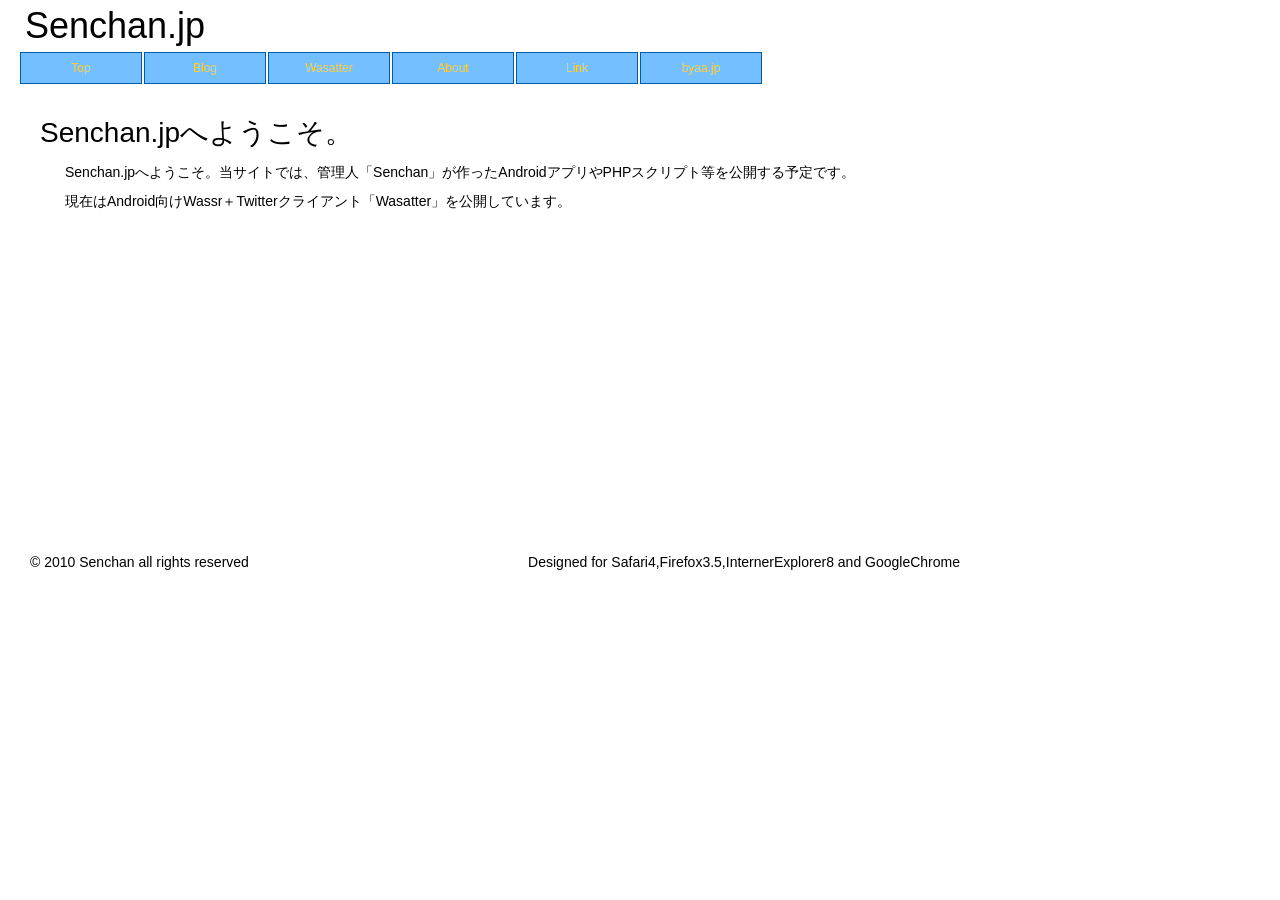
<file: webroot/index.html>
<!DOCTYPE html PUBLIC "-//W3C//DTD XHTML 1.0 Strict//EN" "http://www.w3.org/TR/xhtml1/DTD/xhtml1-strict.dtd">
<html xmlns="http://www.w3.org/1999/xhtml" xml:lang="ja" lang="ja">
<head>
<meta http-equiv="Content-Type" content="text/html; charset=UTF-8" />
<meta http-equiv="Content-Language" content="ja" />
<meta http-equiv="Content-Style-Type" content="text/css" />
<meta http-equiv="Content-Script-Type" content="text/javascript" />
<meta name="keywords" content="Senchan.jp,php,cakephp,mobile,perl,wassr,Wasatter,Twitter" />
<meta name="author" content="Senchan" />
<meta name="copyright" content="&copy; 2010 Senchan all rights reserved" />
<meta name="description" content="Senchan.jp" />
<title>ページタイトル | Senchan.jp</title>
<link rel="stylesheet" type="text/css" href="css/main.css" />
<link rel="stylesheet" type="text/css" href="css/reset.css" />
<script type="text/javascript" src="js/jquery.js"></script>
<script type="text/javascript" src="js/menu.js"></script>
<script type="text/javascript" src="js/wordBreak.js"></script>
</head>
<body>
<div id="wrapper">
  <div id="header">
    <h1>Senchan.jp</h1>
  </div>
  <div id="global_menu">
    <ul>
      <li id="current"><a href="" title="Top">Top</a></li>
      <li><a href="/blog/" title="Blog">Blog</a></li>
      <li><a href="/wasatter/" title="Wasatter">Wasatter</a></li>
      <li><a href="/about/" title="About">About</a></li>
      <li><a href="/link/" title="Link">Link</a></li>
      <li><a href="http://byaa.jp/" title="byaa.jp" class="blank">byaa.jp</a></li>
    </ul>
  </div>
  <div id="main_content" class="no_menu">
    <h2>Senchan.jpへようこそ。</h2>
    <p>Senchan.jpへようこそ。当サイトでは、管理人「Senchan」が作ったAndroidアプリやPHPスクリプト等を公開する予定です。</p>
    <p>現在はAndroid向けWassr＋Twitterクライアント「Wasatter」を公開しています。</p>
	
  </div>
  <div id="footer">
    <p id="copy_right" class="float_margin_bugfix">&copy; 2010 Senchan all rights reserved</p>
    <p id="designed_for">Designed for Safari4,Firefox3.5,InternerExplorer8 and GoogleChrome</p>
  </div>
</div>
</body>
</html>
</file>
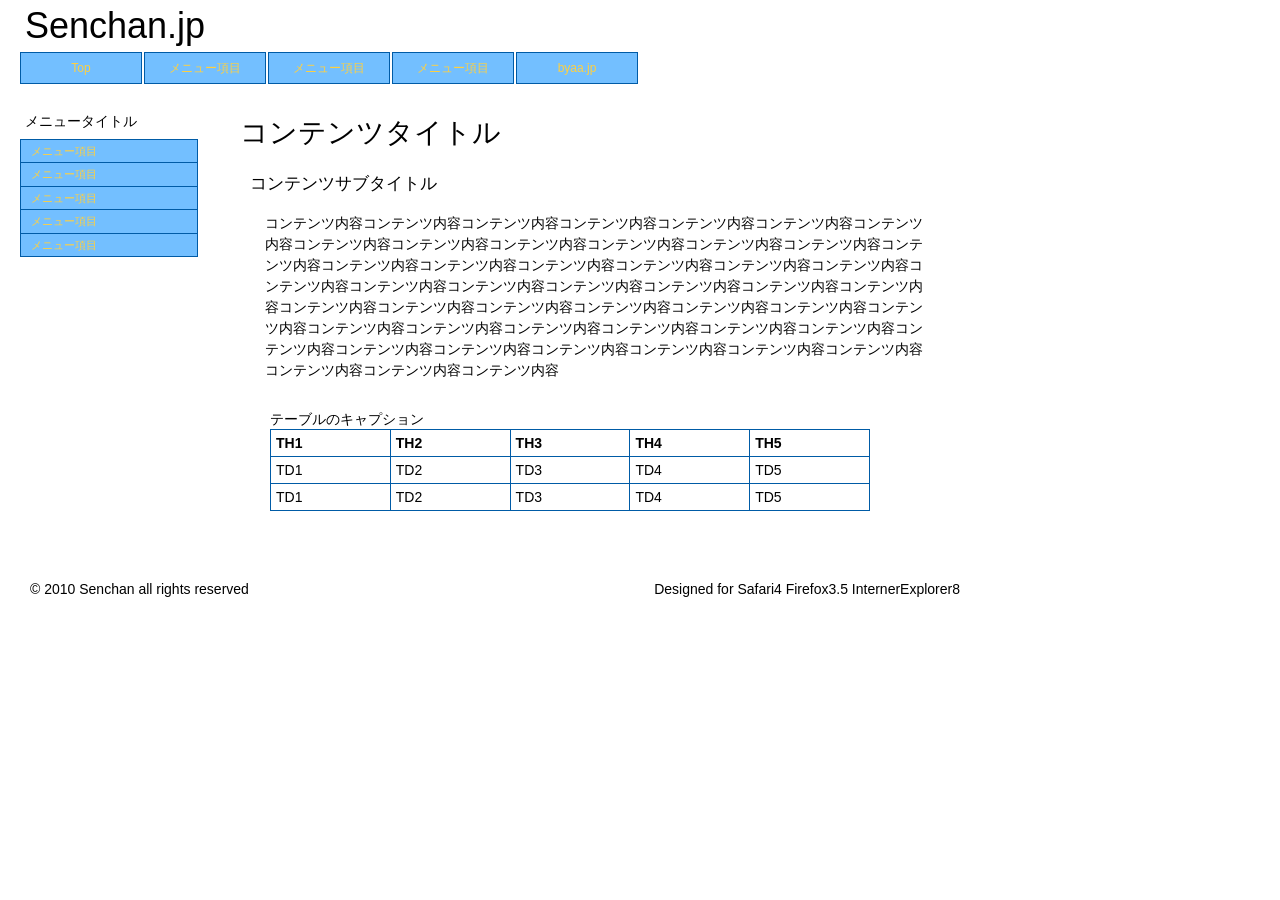
<file: webroot/template.html>
<!DOCTYPE html PUBLIC "-//W3C//DTD XHTML 1.0 Strict//EN" "http://www.w3.org/TR/xhtml1/DTD/xhtml1-strict.dtd">
<html xmlns="http://www.w3.org/1999/xhtml" xml:lang="ja" lang="ja">
<head>
<meta http-equiv="Content-Type" content="text/html; charset=UTF-8" />
<meta http-equiv="Content-Language" content="ja" />
<meta http-equiv="Content-Style-Type" content="text/css" />
<meta http-equiv="Content-Script-Type" content="text/javascript" />
<meta name="keywords" content="Senchan.jp,php,cakephp,mobile,perl" />
<meta name="author" content="Senchan" />
<meta name="copyright" content="&copy; 2010 Senchan all rights reserved" />
<meta name="description" content="Senchan.jp" />
<title>ページタイトル | Senchan.jp</title>
<link rel="stylesheet" type="text/css" href="css/reset.css" />
<link rel="stylesheet" type="text/css" href="css/main.css" />
<script type="text/javascript" src="js/jquery.js"></script>
<script type="text/javascript" src="js/menu.js"></script>
</head>
<body>
<div id="wrapper">
    <div id="header">
        <h1>Senchan.jp</h1>
    </div>
    <div id="global_menu">
        <ul>
            <li id="current"><a href="" title="メニュー項目">Top</a></li>
            <li><a href="" title="メニュー項目">メニュー項目</a></li>
            <li><a href="" title="メニュー項目">メニュー項目</a></li>
            <li><a href="" title="メニュー項目">メニュー項目</a></li>
            <li><a href="http://byaa.jp/" title="byaa.jp" class="blank">byaa.jp</a></li>
        </ul>
    </div>
    <div id="local_menu">
    	<h2>メニュータイトル</h2>
        <ul>
            <li><a href="" title="メニュー項目">メニュー項目</a></li>
            <li><a href="" title="メニュー項目">メニュー項目</a></li>
            <li><a href="" title="メニュー項目">メニュー項目</a></li>
            <li><a href="" title="メニュー項目">メニュー項目</a></li>
            <li><a href="" title="メニュー項目">メニュー項目</a></li>
        </ul>
    </div>
    <div id="main_content">
        <h2>コンテンツタイトル</h2>
        <div>
            <h3>コンテンツサブタイトル</h3>
            <p>コンテンツ内容コンテンツ内容コンテンツ内容コンテンツ内容コンテンツ内容コンテンツ内容コンテンツ内容コンテンツ内容コンテンツ内容コンテンツ内容コンテンツ内容コンテンツ内容コンテンツ内容コンテンツ内容コンテンツ内容コンテンツ内容コンテンツ内容コンテンツ内容コンテンツ内容コンテンツ内容コンテンツ内容コンテンツ内容コンテンツ内容コンテンツ内容コンテンツ内容コンテンツ内容コンテンツ内容コンテンツ内容コンテンツ内容コンテンツ内容コンテンツ内容コンテンツ内容コンテンツ内容コンテンツ内容コンテンツ内容コンテンツ内容コンテンツ内容コンテンツ内容コンテンツ内容コンテンツ内容コンテンツ内容コンテンツ内容コンテンツ内容コンテンツ内容コンテンツ内容コンテンツ内容コンテンツ内容コンテンツ内容コンテンツ内容コンテンツ内容</p>
        </div>
        <table>
            <caption>
            テーブルのキャプション
            </caption>
            <tr>
                <th>TH1</th>
                <th>TH2</th>
                <th>TH3</th>
                <th>TH4</th>
                <th>TH5</th>
            </tr>
            <tr>
                <td>TD1</td>
                <td>TD2</td>
                <td>TD3</td>
                <td>TD4</td>
                <td>TD5</td>
            </tr>
            <tr>
                <td>TD1</td>
                <td>TD2</td>
                <td>TD3</td>
                <td>TD4</td>
                <td>TD5</td>
            </tr>
        </table>
    </div>
    <div id="footer">
        <p id="copy_right" class="float_margin_bugfix">&copy; 2010 Senchan all rights reserved</p>
        <p id="designed_for">Designed for Safari4 Firefox3.5 InternerExplorer8</p>
    </div>
</div>
</body>
</html>
</file>
<file: webroot/css/main.css>
@charset "UTF-8";
/* Start basic styling */
body{
	font-size:14px;
}
a:link,a:visited{
	color:#FF7940;
	text-decoration:none;
}
a:hover,a:active{
	color:#FF4C00;
	text-decoration:underline;
}
table{
	width: 600px;
	border-collapse: collapse;
	border:1px solid #005BA6;
	margin:  30px;
}
th,td{
	border:1px solid #005BA6;
	padding: 5px;
}
th{
	font-weight: bold;
}
/* End basic styling */
/* start wire-frame */
#wrapper{
	width:950px;
	margin:0 20px;
}
#header{
	width:100%;
	height:auto;
}
#global_menu{
	width:100%;
	height:32px;
}
#local_menu{
	width:200px;
	clear:both;
	float:left;
	min-height:450px;
}
#main_content{
	width:710px;
	padding: 20px;
	float:left;
	min-height:410px;
}
div.no_menu#main_content{
	width:910px;
}
#footer{
	clear:both;
	width:950px;
	height:60px;
}
/* End wire-frame */

/* Start header */

div#header h1{
	font-size:36px;
	margin:5px;
}

/* End header */




/* Start global menu */

div#global_menu ul li{
	width:120px;
	float:left;
	border: 1px solid #005BA6;
	margin-right:2px;
}
div#global_menu ul li a{
	background-color:#73BFFF;
	display:block;
	padding:0 10px;
	line-height:30px;
	text-decoration:none;
	font-size:12px;
	text-align:center;
	color:#FFD040;
}
div#global_menu ul li a:hover{
	background-color:#40A8FF;
	color:#FF4C00;
}

/* End global menu */

/* Start local menu */

div#local_menu h2{
	width:173px;
	line-height:2.5em;
	padding-left:5px;
	border-bottom:1px solid #005BA6;
	margin-top:20px;
}
div#local_menu ul li{
	width:176px;
	border: 1px solid #005BA6;
	border-top:none;
}
div#local_menu ul li a{
	background-color:#73BFFF;
	display:block;
	padding:0 10px;
	line-height:2.0em;
	text-decoration:none;
	font-size:80%;
	color:#FFD040;
}
div#local_menu ul li a:hover{
	background-color:#40A8FF;
	color:#FF4C00;
}

/* End local menu */

/* Start main content */

div#main_content h2{
	font-size:200%;
	margin: 10px 0;
}
div#main_content h3{
	font-size:120%;
	padding: 10px 10px;
}
div#main_content p{
	line-height: 150%;
	margin: 8px 25px;
}

div#main_content ul{
	margin: 10px 30px;
}
div#main_content li{
	margin: 15px 30px;
	list-style:outside square;
	display:list-item;
}

/* Start main content */


/* Start footer */
#copy_right{
	width:40%;
	float:left;
	margin: 20px auto auto 10px;
	text-align:left;
}
#designed_for{
	width:55%;
	float:right;
	margin: 20px 10px auto auto;
	text-align:right;
}
/* End footer */
</file>
